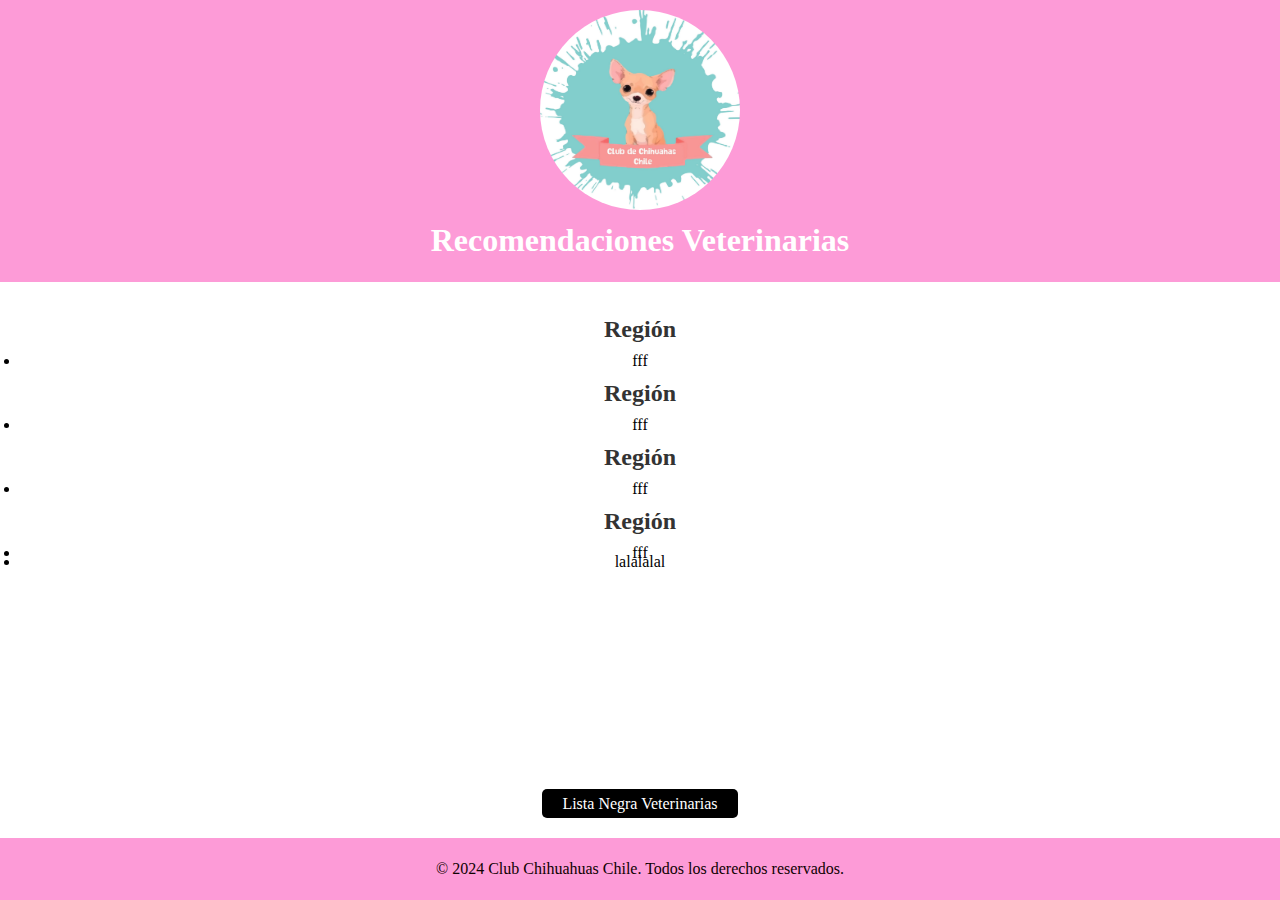
<file: index.html>
<!DOCTYPE html>
<html lang="es">
<head>
    <meta charset="UTF-8">
    <meta name="viewport" content="width=device-width, initial-scale=1.0">
    <title>Club Chihuahuas Chile</title>
    <link rel="stylesheet" href="./assets/estilos/style.css">
</head>
<body>
    <header>
        <div class="icono-principal">
            <img src="./assets/img/logo .jpg" alt="Icono Principal">
        </div>
        <h1>Recomendaciones Veterinarias</h1>
    </header>

    <main>
        <section class="contenido">
            <h2>Región</h2>
            <li>fff</li>
        <section class="contenido">
            <h2>Región</h2>
            <li>fff</li>
        </section>
        <section class="contenido">
            <h2>Región</h2>
            <li>fff</li>
        </section>
        <section class="contenido">
            <h2>Región</h2>
            <li>fff</li>
            <li>lalalalal</li>
        </section>
    </main>
    
    <div class="link-container">
        <a href="./listan.html" class="button">Lista Negra Veterinarias</a>
    </div>

    <footer>
        <p>&copy; 2024 Club Chihuahuas Chile. Todos los derechos reservados.</p>
    </footer>
</body>
</html>
</file>
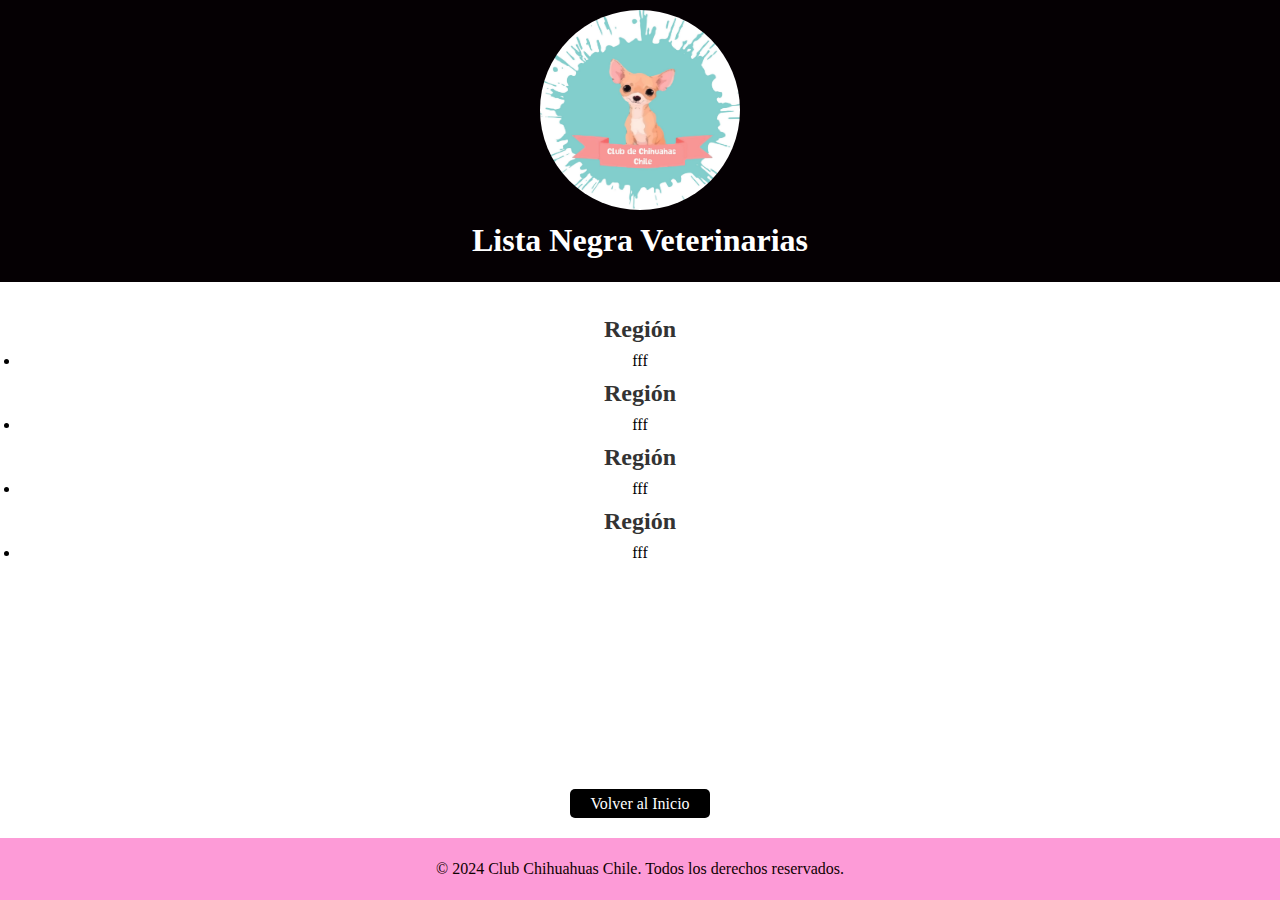
<file: listan.html>
<!DOCTYPE html>
<html lang="es">
<head>
    <meta charset="UTF-8">
    <meta name="viewport" content="width=device-width, initial-scale=1.0">
    <title>Lista Negra Vets</title>
    <link rel="stylesheet" href="./assets/estilos/listan.css">
</head>
<body>
    <header>
        <div class="icono-principal">
            <img src="./assets/img/logo .jpg" alt="Icono Principal">
        </div>
        <h1>Lista Negra Veterinarias</h1>
    </header>

    <main>
        <section class="contenido">
            <h2>Región</h2>
            <li>fff</li>
        </section>
        <section class="contenido">
            <h2>Región</h2>
            <li>fff</li>
        </section>
        <section class="contenido">
            <h2>Región</h2>
            <li>fff</li>
        </section>
        <section class="contenido">
            <h2>Región</h2>
            <li>fff</li>
        </section>
    </main>

    <div class="link-container">
        <a href="./index.html" class="button">Volver al Inicio</a>
    </div>


    <footer>
        <p>&copy; 2024 Club Chihuahuas Chile. Todos los derechos reservados.</p>
    </footer>

</body>
</html>
</file>
<file: assets/estilos/style.css>
html, body {
    height: 100%;
    margin: 0;
    padding: 0;
    box-sizing: border-box;
    display: flex;
    flex-direction: column;
}

body {
    font-family: math;
    line-height: 0.6;
}

header {
    background-color: #fd9bd7;
    color: #fff;
    padding: 10px;
    text-align: center;
}

.icono-principal img {
    width: 200px;
    height: 200px;
    border-radius: 50%;
}

main {
    flex: 1;
    padding: 20px;
    text-align: center;
}

.contenido {
    margin-bottom: 20px;
}

h2 {
    color: #333;
}

footer {
    background-color: #fd9bd7;
    color: #0f0101;
    text-align: center;
    padding: 10px 0;
    width: 100%;
    position: relative;
}

.link-container {
    text-align: center;
    margin: 20px 0;
}

.button {
    display: inline-block;
    padding: 10px 20px;
    background-color: #000;
    color: #fff;
    text-decoration: none;
    border-radius: 5px;
}

.button:hover {
    background-color: #000102;
}

/* Responsive Styles */
@media (max-width: 768px) {
    .icono-principal img {
        width: 120px;
        height: 120px;
    }

    header, footer {
        padding: 15px;
    }

    .button {
        padding: 8px 16px;
    }
}

@media (max-width: 480px) {
    .icono-principal img {
        width: 100px;
        height: 100px;
    }

    header h1 {
        font-size: 1.5em;
    }

    .button {
        padding: 6px 12px;
        font-size: 0.9em;
    }
}
</file>
<file: assets/estilos/listan.css>
html, body {
    height: 100%;
    margin: 0;
    padding: 0;
    box-sizing: border-box;
    display: flex;
    flex-direction: column;
}

body {
    font-family: math;
    line-height: 0.6;
}

header {
    background-color: #050003;
    color: #fff;
    padding: 10px;
    text-align: center;
}

.icono-principal img {
    width: 200px;
    height: 200px;
    border-radius: 50%;
}

main {
    flex: 1;
    padding: 20px;
    text-align: center;
}

.contenido {
    margin-bottom: 20px;
}

h2 {
    color: #333;
}

footer {
    background-color: #fd9bd7;
    color: #0f0101;
    text-align: center;
    padding: 10px 0;
    width: 100%;
    position: relative;
}

.link-container {
    text-align: center;
    margin: 20px 0;
}

.button {
    display: inline-block;
    padding: 10px 20px;
    background-color: #000;
    color: #fff;
    text-decoration: none;
    border-radius: 5px;
}

.button:hover {
    background-color: #000102;
}

/* Responsive Styles */
@media (max-width: 768px) {
    .icono-principal img {
        width: 120px;
        height: 120px;
    }

    header, footer {
        padding: 15px;
    }

    .button {
        padding: 8px 16px;
    }
}

@media (max-width: 480px) {
    .icono-principal img {
        width: 100px;
        height: 100px;
    }

    header h1 {
        font-size: 1.5em;
    }

    .button {
        padding: 6px 12px;
        font-size: 0.9em;
    }
}
</file>
